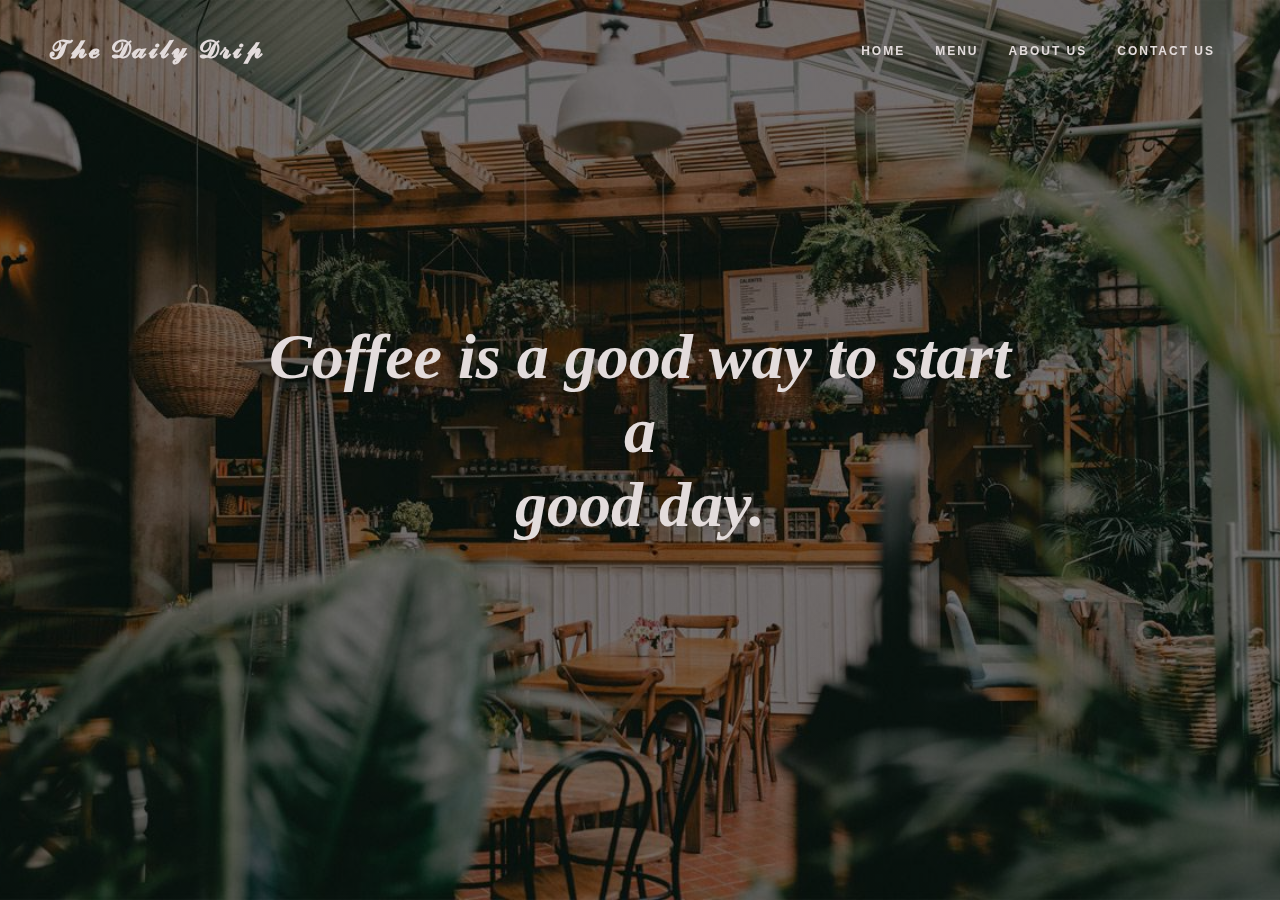
<file: index.html>
<!DOCTYPE html>
<html>
    <head>
        <title>Coffee Shop</title>
        <meta charset="UTF-8">
        <meta http-equiv="X-UA-Compatible" content="IE=edge">
        <meta name="viewport" content="width=device-width, intial-scale=1.0">
        <link rel="stylesheet" href="index.css">
    </head>
    <body>
        <section class="home">
            <nav>
                <div class="logo">
                    <p>𝓣𝓱𝓮 𝓓𝓪𝓲𝓵𝔂 𝓓𝓻𝓲𝓹</p>
                </div>
                <ul class="navlist">
                    <li><a href="index.html">Home</a></li>
                    <li><a href="menu.html">Menu</a></li>
                    <li><a href="About.html">About Us</a></li>
                    <li><a href="Contact.html">Contact Us</a></li>
                </ul>
                </nav>
            </section>
        <div class="text">
        <p><b>Coffee is a good way to start a <br>
            good day.</b></p>
        </div>
       </body>
</html>
</file>
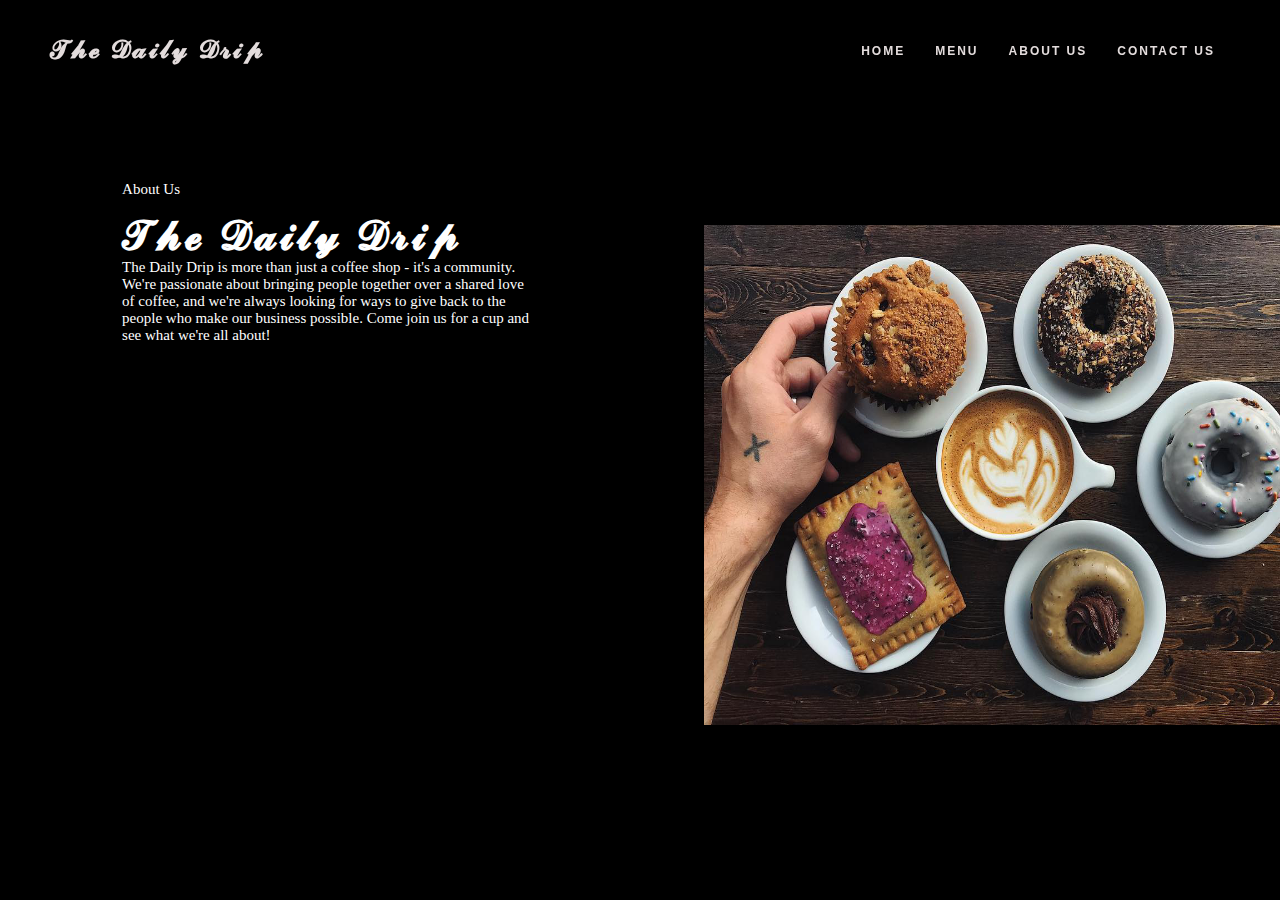
<file: About.html>
<!DOCTYPE html>
<html>
    <head>
        <title>Coffee Shop</title>
        <meta charset="UTF-8">
        <meta http-equiv="X-UA-Compatible" content="IE=edge">
        <meta name="viewport" content="width=device-width, intial-scale=1.0">
        <link rel="stylesheet" href="About.css">
    </head>
    <body>
        <section class="home">
            <nav>
                <div class="logo">
                    <p>𝓣𝓱𝓮 𝓓𝓪𝓲𝓵𝔂 𝓓𝓻𝓲𝓹</p>
                </div>
                <ul class="navlist">
                    <li><a href="index.html">Home</a></li>
                    <li><a href="menu.html">Menu</a></li>
                    <li><a href="About.html">About Us</a></li>
                    <li><a href="Contact.html">Contact Us</a></li>
                </ul>
                </nav>
                <div class="image">
                <img src="about us.jpg" alt="" height="500" width="600"></div>
            </section>
            <div class="text">
                <p>About Us<br>
                   <h6> 𝓣𝓱𝓮 𝓓𝓪𝓲𝓵𝔂 𝓓𝓻𝓲𝓹<br></h6>
                   
                    The Daily Drip is more than just a coffee shop - it's a community.<br>
                    We're passionate about bringing people together over a shared love<br>
                    of coffee, and we're always looking for ways to give back to the<br>
                    people who make our business possible. Come join us for a cup and<br> 
                    see what we're all about!  

                </p>
            </div>
            </body>
            </html>
</file>
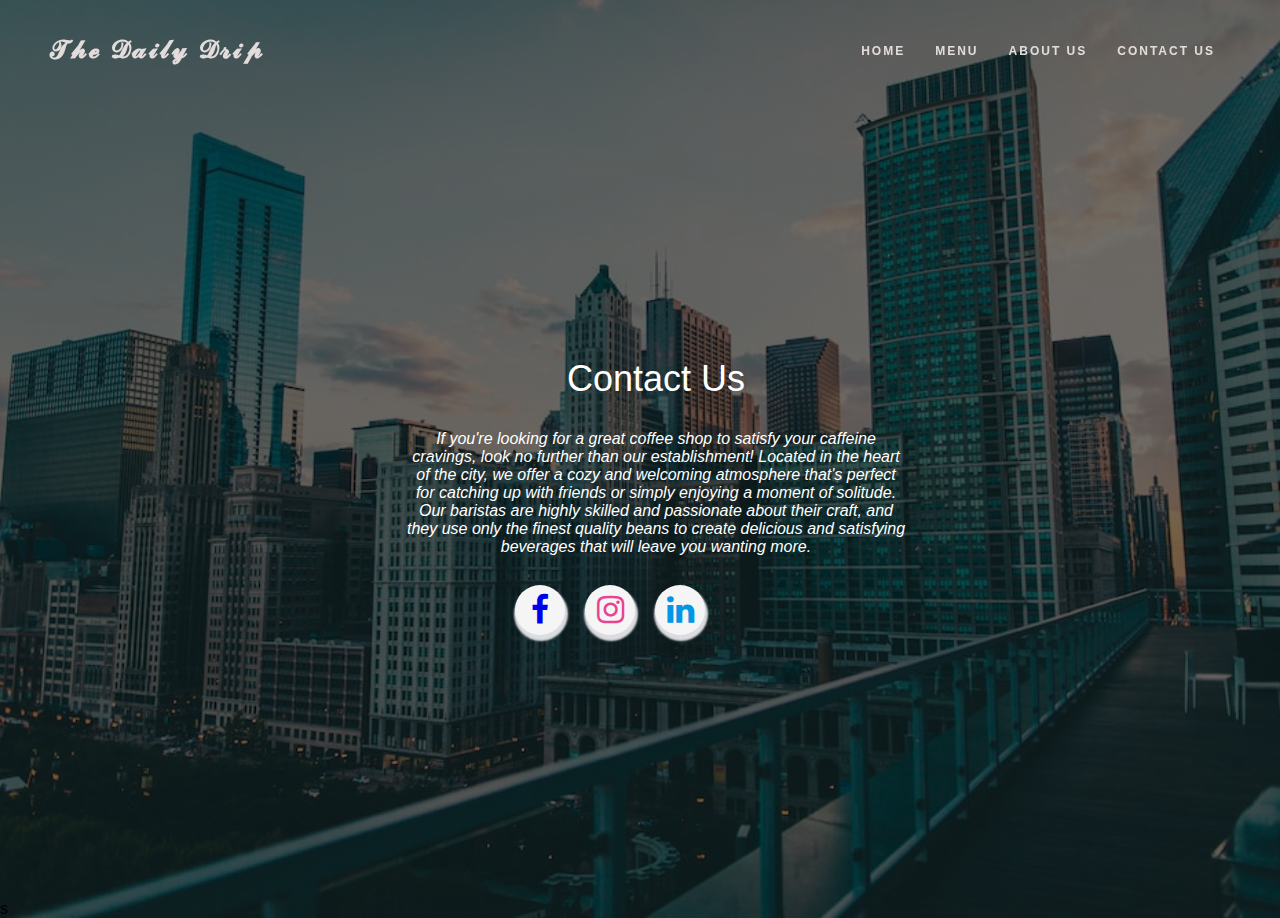
<file: Contact.html>
<!DOCTYPE html>
<html>
    <head>
        <meta charset="UTF-8">
        <meta http-equiv="X-UA-Compatible" content="IE=edge">
        <meta name="viewport" content="width=device-width, intial-scale=1.0">
        <title>Contact </title>
        <link rel="stylesheet" href="contact.css">
        <link rel="stylesheet" href="https://cdnjs.cloudflare.com/ajax/libs/font-awesome/4.7.0/css/font-awesome.min.css">
    </head>
    <body>
        <div class="social">
            <a href="https://www.facebook.com/samika.bhandari990/" class="fa fa-2x fa-facebook"></a>
            <a href="https://www.instagram.com/samika_bhandarii/" class="fa fa-2x fa-instagram"></a>
            <a href="https://www.linkedin.com/in/samika-bhandari-859966259/" class="fa fa-2x fa-linkedin"></a>
       </div>s
        <section class="home">
            <nav>
                <div class="logo">
                    <p>𝓣𝓱𝓮 𝓓𝓪𝓲𝓵𝔂 𝓓𝓻𝓲𝓹</p>
                </div>
                <ul class="navlist">
                    <li><a href="index.html">Home</a></li>
                    <li><a href="menu.html">Menu</a></li>
                    <li><a href="About.html">About Us</a></li>
                    <li><a href="Contact.html">Contact Us</a></li>
                </ul>
                </nav>
                </section>
        <section class="contact">
            <div class="content">
                <h2>Contact Us</h2>
                <p><i>If you're looking for a great coffee shop to satisfy your caffeine cravings, look no further than our establishment! Located in the heart of the city, we offer a cozy and welcoming atmosphere that's perfect for catching up with friends or simply enjoying a moment of solitude. Our baristas are highly skilled and passionate about their craft, and they use only the finest quality beans to create delicious and satisfying beverages that will leave you wanting more.<br>
                
               </i> </p>
            </div>
        </section>
    </body>
</html>
</file>
<file: index.css>
body{
    padding:0px;
    margin:0px;
    min-height:100vh;
    max-height:100px;
    background-image: linear-gradient(rgba(0,0,0,0.55), rgba(0,0,0,0.55)),url("S.jpg");
    background-repeat: no-repeat;
    background-size: cover;
    background-position: center;

}
ul{
    list-style: none;
}
a{
    text-decoration: none;
}
#home{
    width:100%;
    height:100vh;
    box-sizing:border-box;
     }
.text{
   font-size:4em; 
   color: rgb(227, 220, 220);
   text-align: center;
   padding:20%;
   font-style: italic;
}
nav{
    display: flex;
    justify-content: space-between;
    align-items: center;
    text-transform: uppercase;
    font-weight: 600;
    letter-spacing: 2px;
    font-family: sans-serif;
    position: fixed;
    top:0;
    left:0;
    width: 100%;
    box-sizing: border-box;
    padding: 10px 50px;
    background-color: 2px 2px 12px rgba(0, 0, 0, 0.05);
    z-index:1;
}
.navlist{
    display: flex;
}
.navlist li a{
    padding: 10px 15px;
    color: rgb(227, 220, 220);
    font-size:12px;
}
.logo{
    font-size:25px;
    font-weight: bold;
    color: rgb(227, 220, 220);
    font-family:sans-serif;
}
.navlist li a:hover,
.active{
    background-color: #040303;
    color:#FFFFFF;
    font-weight: 700;
    transition: all ease 0.4s;
}
</file>
<file: About.css>
body{
    padding:0px;
    margin:0px;
    min-height:100vh;
    max-height:100px;
    background-color: black;

}
ul{
    list-style: none;
}
a{
    text-decoration: none;
}
#home{
    width:100%;
    height:100vh;
    box-sizing:border-box;
     }
 .text h6{
    font-family: sans-serif;
    font-size: 40px;
    margin:0;
    letter-spacing:3px;
}    
 .text{
    color:#FFFFFF;
    font-size: 15px;
    position: absolute;
    left:0;
    top: 50px;
    transform: translate(30%, 60%);
    text-align: left;
    
 }
.image{
    transform: translate(55%, 45%);
    display: flex;
    flex-direction: row;
    justify-content: space-between;
    
}
nav{
    display: flex;
    justify-content: space-between;
    align-items: center;
    text-transform: uppercase;
    font-weight: 600;
    letter-spacing: 2px;
    font-family: sans-serif;
    position: fixed;
    top:0;
    left:0;
    width: 100%;
    box-sizing: border-box;
    padding: 10px 50px;
    background-color: 2px 2px 12px rgba(0, 0, 0, 0.05);
    z-index:1;
}
.navlist{
    display: flex;
}
.navlist li a{
    padding: 10px 15px;
    color: rgb(227, 220, 220);
    font-size:12px;
}
.logo{
    font-size:25px;
    font-weight: bold;
    color: rgb(227, 220, 220);
    font-family:sans-serif;
}
.navlist li a:hover,
.active{
    background-color: #e30e0e;
    color:#FFFFFF;
    font-weight: 700;
    transition: all ease 0.4s;
}
</file>
<file: contact.css>
body{
    margin:0;
    padding:0;
    box-sizing: border-box;
    font-family:sans-serif;
    background-image: linear-gradient(rgba(0,0,0,0.55), rgba(0,0,0,0.55)),url("buil.jfif");
    background-repeat: no-repeat;
    background-size: cover;
    background-position: center;
}
ul{
    list-style: none;
}
a{
    text-decoration: none;
}
#home{
    width:100%;
    height:100vh;
    box-sizing:border-box;
     }
.text{
   font-size:4em; 
   color: rgb(227, 220, 220);
   text-align: center;
   padding:20%;
   font-style: italic;
}
nav{
    display: flex;
    justify-content: space-between;
    align-items: center;
    text-transform: uppercase;
    font-weight: 600;
    letter-spacing: 2px;
    font-family: sans-serif;
    position: fixed;
    top:0;
    left:0;
    width: 100%;
    box-sizing: border-box;
    padding: 10px 50px;
    background-color: 2px 2px 12px rgba(0, 0, 0, 0.05);
    z-index:1;
}
.navlist{
    display: flex;
}
.navlist li a{
    padding: 10px 15px;
    color: rgb(227, 220, 220);
    font-size:12px;
}
.logo{
    font-size:25px;
    font-weight: bold;
    color: rgb(227, 220, 220);
    font-family:sans-serif;
}
.navlist li a:hover,
.active{
    background-color: #040303;
    color:#FFFFFF;
    font-weight: 700;
    transition: all ease 0.4s;
}

.contact{
    font-family: sans-serif;
    width:500px;
    position:absolute;
    left:20%;
    top:50%;
    transform: translate(30%,-50%);
    text-align: justify;
}
.contact .content{
    max-width:800px;
    text-align:center;
}
.contact .content h2{
    font-size: 36px;
    font-weight: 500;
    color:#fff;
}
.contact .content p{
    font-weight:300;
    color:#fff;
}
.social{
    margin:0;
    padding:0;
    height:100vh;
    display: flex;
    justify-content: center;
    align-items: center;
}
.social a{
    height:50px;
    width: 50px;
    background-color:whitesmoke;
    border-radius: 50px;
    text-align: center;
    margin: 10px;
    box-shadow: 1px 4px 2px 2px #dcdde1;
    line-height: 50px;
    transform: translate(-60%, 320%);

}
.fa-instagram{
    color: #e84393;
}
.fa-linkedin{
    color: #0097e6;
}
</file>
